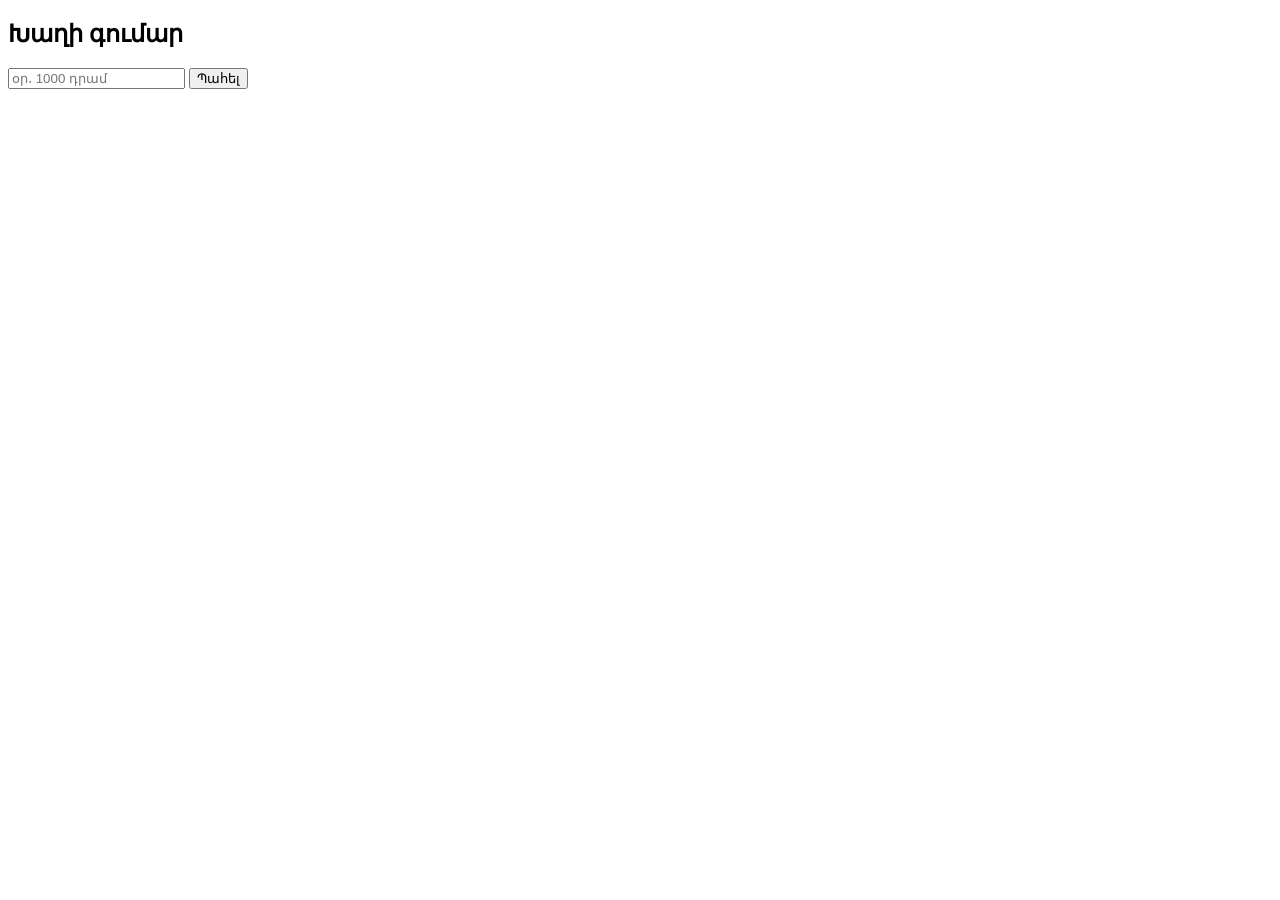
<file: admin.html>
<!DOCTYPE html>
<html lang="hy">
<head>
  <meta charset="UTF-8">
  <title>Admin Panel</title>
</head>
<body>

<h2>Խաղի գումար</h2>

<input id="rewardInput" placeholder="օր․ 1000 դրամ">
<button onclick="saveReward()">Պահել</button>

<p id="status"></p>

<script>
async function saveReward() {
  const value = document.getElementById("rewardInput").value;
  const status = document.getElementById("status");

  try {
    const response = await fetch("http://192.168.0.106:3001/admin/reward", {
      method: "POST",
      headers: { "Content-Type": "application/json" },
      body: JSON.stringify({ reward: value })
    });

    if (response.ok) {
      status.innerText = "Հաջողությամբ պահպանվեց!";
      status.style.color = "green";
    } else {
      status.innerText = "Սխալ տեղի ունեցավ:";
    }
  } catch (err) {
    status.innerText = "Սերվերը չի արձագանքում:";
    console.error(err);
  }
}
</script>

</body>
</html>
</file>
